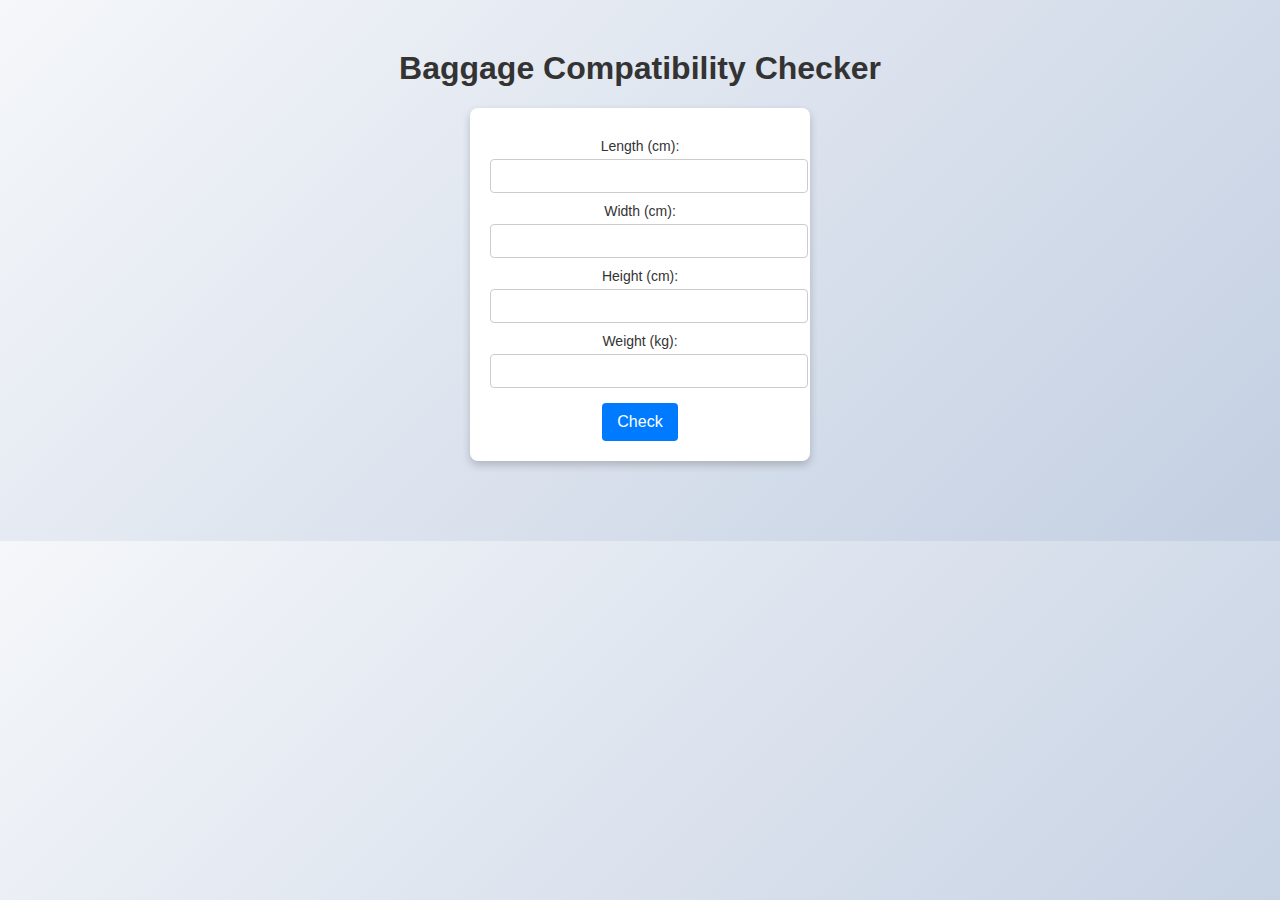
<file: Others/BaggageCheckerOfficial.html>
<!DOCTYPE html>
<html lang="en">
<head>
    <meta charset="UTF-8">
    <meta name="viewport" content="width=device-width, initial-scale=1.0">
    <title>Baggage Compatibility Checker</title>
    <style>
        /* Background styling */
        body {
            font-family: Arial, sans-serif;
            text-align: center;
            margin-top: 50px;
            background: linear-gradient(135deg, #f5f7fa, #c3cfe2);
            color: #333;
        }

        /* Form container */
        form {
            margin: 20px auto;
            padding: 20px;
            width: 300px;
            background-color: #ffffff;
            border-radius: 8px;
            box-shadow: 0 4px 8px rgba(0, 0, 0, 0.2);
        }

        /* Input fields */
        label, input {
            display: block;
            margin-top: 10px;
            font-size: 14px;
        }

        input[type="number"] {
            width: 100%;
            padding: 8px;
            margin-top: 5px;
            border: 1px solid #ccc;
            border-radius: 4px;
        }

        /* Button styling */
        button {
            margin-top: 15px;
            padding: 10px 15px;
            font-size: 16px;
            color: #fff;
            background-color: #007bff;
            border: none;
            border-radius: 4px;
            cursor: pointer;
            transition: background-color 0.3s;
        }

        button:hover {
            background-color: #0056b3;
        }

        /* Grid layout for results */
        #result {
            display: grid;
            grid-template-columns: repeat(auto-fill, minmax(150px, 1fr));
            gap: 20px;
            padding: 20px;
            max-width: 800px;
            margin: 20px auto;
        }

        /* Result item styling */
        .result-item {
            display: flex;
            flex-direction: column;
            align-items: center;
            background-color: #ffffff;
            border-radius: 6px;
            padding: 15px;
            box-shadow: 0 4px 8px rgba(0, 0, 0, 0.1);
        }

        .result-item img {
            width: 80px; /* Adjust the logo size here */
            height: auto;
            margin-bottom: 10px;
        }

        .result-item span {
            font-size: 14px;
            font-weight: bold;
            text-align: center;
        }
    </style>
</head>
<body>

    <h1>Baggage Compatibility Checker</h1>
    <form id="baggage-form">
        <label for="length">Length (cm):</label>
        <input type="number" id="length" required>

        <label for="width">Width (cm):</label>
        <input type="number" id="width" required>

        <label for="height">Height (cm):</label>
        <input type="number" id="height" required>

        <label for="weight">Weight (kg):</label>
        <input type="number" id="weight" required>

        <button type="button" onclick="checkBaggage()">Check</button>
    </form>
    <div id="result"></div>

    <script>
        // Sample baggage policy dataset with logos
        const airlines = [
            { airline: "American Airlines", type: "Carry-On", maxDimensions: [56, 36, 23], maxWeight: null, logo: "https://logo.clearbit.com/aa.com" },
            { airline: "American Airlines", type: "Checked", maxDimensions: [158], maxWeight: 23, logo: "https://logo.clearbit.com/aa.com" },
            { airline: "Delta Airlines", type: "Carry-On", maxDimensions: [56, 35, 23], maxWeight: null, logo: "https://logo.clearbit.com/delta.com" },
            { airline: "Delta Airlines", type: "Checked", maxDimensions: [158], maxWeight: 23, logo: "https://logo.clearbit.com/delta.com" },
            { airline: "United Airlines", type: "Carry-On", maxDimensions: [56, 35, 22], maxWeight: null, logo: "https://logo.clearbit.com/united.com" },
            { airline: "United Airlines", type: "Checked", maxDimensions: [158], maxWeight: 23, logo: "https://logo.clearbit.com/united.com" },
            { airline: "Emirates", type: "Carry-On", maxDimensions: [56, 35, 22], maxWeight: null, logo: "https://logo.clearbit.com/emirates.com" },
            { airline: "Spirit", type: "Carry-On", maxDimensions: [56, 35, 22], maxWeight: null, logo: "https://logo.clearbit.com/spirit.com" },
            { airline: "Swiss", type: "Carry-On", maxDimensions: [56, 35, 22], maxWeight: null, logo: "https://logo.clearbit.com/swiss.com" },
            { airline: "Alitalia", type: "Carry-On", maxDimensions: [56, 35, 22], maxWeight: null, logo: "https://logo.clearbit.com/alitalia.com" },
            { airline: "British Airways", type: "Carry-On", maxDimensions: [56, 35, 22], maxWeight: null, logo: "https://logo.clearbit.com/britishairways.com" },
            { airline: "KLM", type: "Carry-On", maxDimensions: [56, 35, 22], maxWeight: null, logo: "https://logo.clearbit.com/klm.com" },
            { airline: "Hawaiian Airlines", type: "Carry-On", maxDimensions: [56, 35, 22], maxWeight: null, logo: "https://logo.clearbit.com/hawaiianairlines.com" },
            { airline: "Iberia", type: "Carry-On", maxDimensions: [56, 35, 22], maxWeight: null, logo: "https://logo.clearbit.com/iberia.com" },
            { airline: "Southwest", type: "Carry-On", maxDimensions: [56, 35, 22], maxWeight: null, logo: "https://logo.clearbit.com/southwest.com" },
            { airline: "Frontier", type: "Carry-On", maxDimensions: [56, 35, 22], maxWeight: null, logo: "https://logo.clearbit.com/frontier.com" },
            { airline: "LATAM", type: "Carry-On", maxDimensions: [56, 35, 22], maxWeight: null, logo: "https://logo.clearbit.com/latam.com" },
        ];

        function checkBaggage() {
            const length = parseFloat(document.getElementById("length").value);
            const width = parseFloat(document.getElementById("width").value);
            const height = parseFloat(document.getElementById("height").value);
            const weight = parseFloat(document.getElementById("weight").value);

            const linearDimension = length + width + height;

            // Filter airlines that match the criteria
            const matchingAirlines = airlines.filter(airline => {
                const [maxL, maxW, maxH] = airline.maxDimensions;
                const maxLinear = airline.maxDimensions[0];

                const dimensionCheck = maxL && maxW && maxH
                    ? length <= maxL && width <= maxW && height <= maxH
                    : linearDimension <= maxLinear;

                const weightCheck = airline.maxWeight ? weight <= airline.maxWeight : true;

                return dimensionCheck && weightCheck;
            });

            // Display results with logos
            const resultDiv = document.getElementById("result");
            resultDiv.innerHTML = ""; // Clear previous results
            if (matchingAirlines.length > 0) {
                matchingAirlines.forEach(a => {
                    const resultItem = document.createElement("div");
                    resultItem.className = "result-item";
                    
                    const logo = document.createElement("img");
                    logo.src = a.logo;
                    logo.alt = `${a.airline} logo`;
                    
                    const text = document.createElement("span");
                    text.innerText = `${a.airline} (${a.type})`;
                    
                    resultItem.appendChild(logo);
                    resultItem.appendChild(text);
                    
                    resultDiv.appendChild(resultItem);
                });
            } else {
                resultDiv.innerText = "No compatible airlines found for the entered baggage dimensions.";
            }
        }
    </script>

</body>
</html>
</file>
